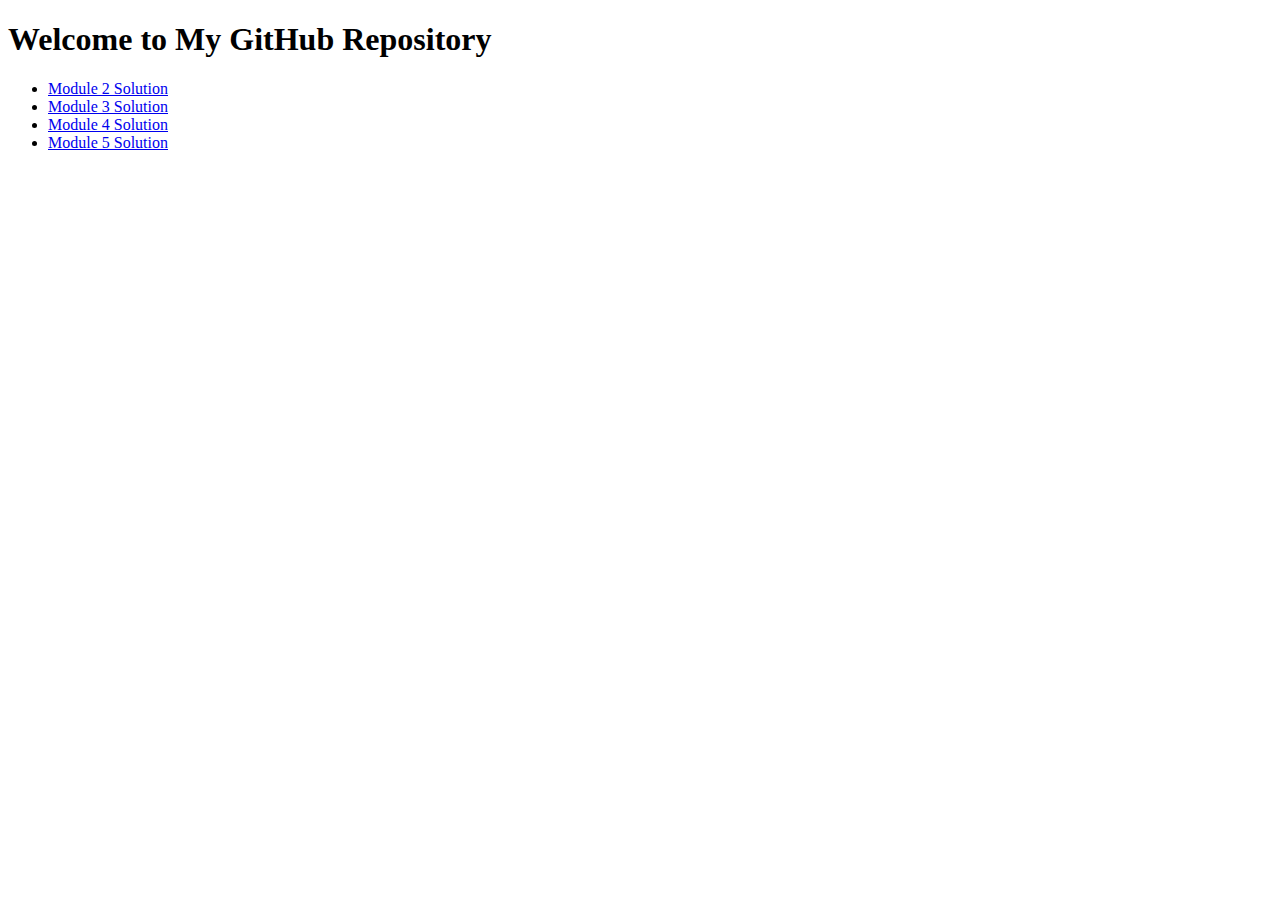
<file: index.html>
<!DOCTYPE html>
<html lang="en">
<head>
    <meta charset="UTF-8">
    <meta name="viewport" content="width=device-width, initial-scale=1.0">
    <title>My GitHub Repository</title>
</head>
<body>
    <h1>Welcome to My GitHub Repository</h1>
    <ul>
        <li><a href="module-2-solution/index.html">Module 2 Solution</a></li>
        <li><a href="module-3-solution/index.html">Module 3 Solution</a></li>
        <li><a href="module-4-solution/index.html">Module 4 Solution</a></li>
        <li><a href="module-5-solution/index.html">Module 5 Solution</a></li>
    </ul>
</body>
</html>
</file>
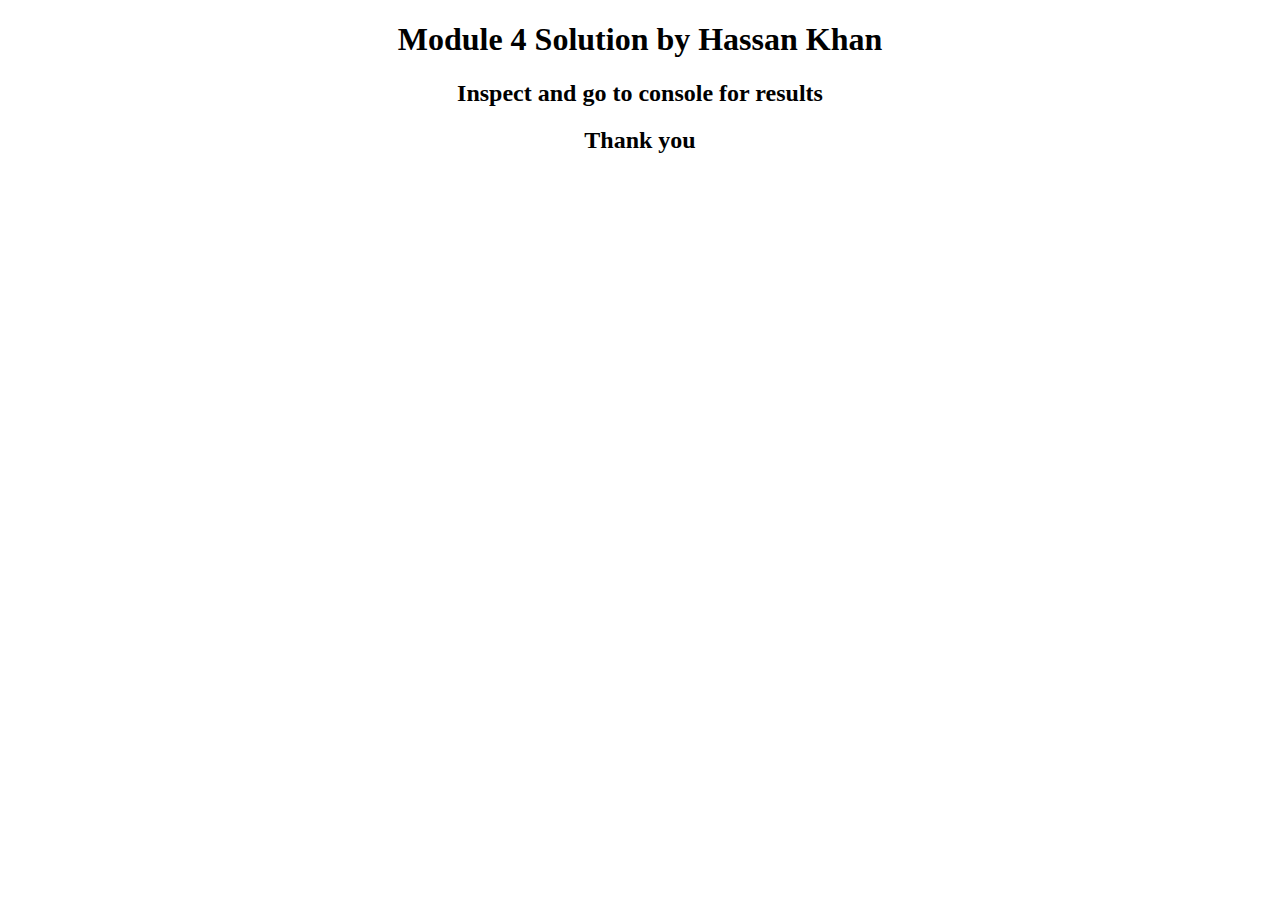
<file: module-4-solution/index.html>
<!DOCTYPE html>
<html>
<head>
  <meta charset="utf-8">
  <title>Module 4 Solution Starter</title>
  <script>
    var names = []; // DO NOT REMOVE
  </script>
  <script src="SpeakHello.js"></script>
  <script src="SpeakGoodBye.js"></script>
  <script src="script.js"></script>
</head>
<body style="text-align: center;">
  <h1>Module 4 Solution by Hassan Khan</h1>
  <h2>Inspect and go to console for results</h2>
  <h2>Thank you</h2>
</body>
</html>
</file>
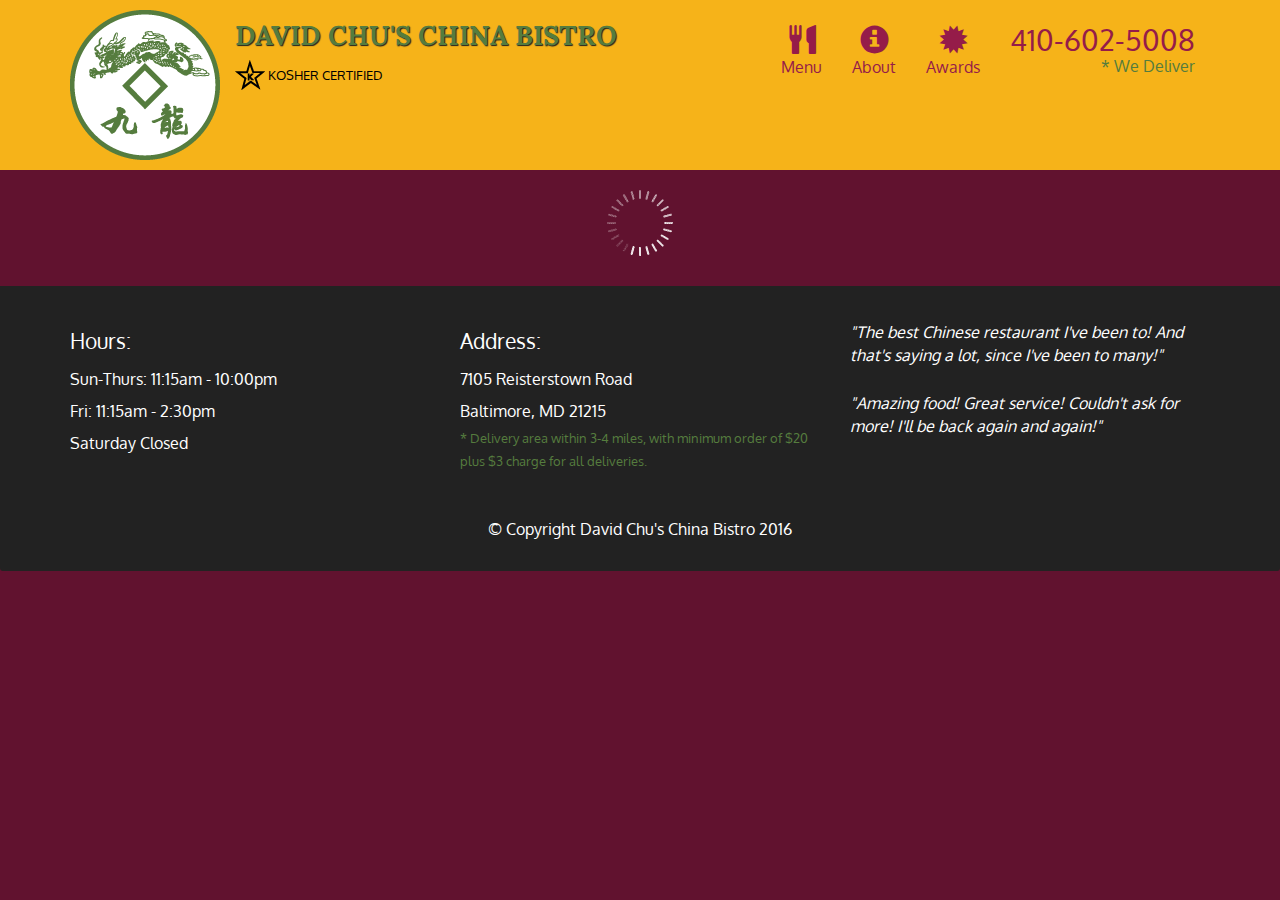
<file: module-5-solution/index.html>
<!doctype html>
<html lang="en">
  <head>
    <meta charset="utf-8">
    <meta http-equiv="X-UA-Compatible" content="IE=edge">
    <meta name="viewport" content="width=device-width, initial-scale=1">
    <title>David Chu's China Bistro</title>
    <link rel="stylesheet" href="css/bootstrap.min.css">
    <link rel="stylesheet" href="css/styles.css">
    <link href='https://fonts.googleapis.com/css?family=Oxygen:400,300,700' rel='stylesheet' type='text/css'>
    <link href='https://fonts.googleapis.com/css?family=Lora' rel='stylesheet' type='text/css'>
  </head>
<body>
  <header>
    <nav id="header-nav" class="navbar navbar-default">
      <div class="container">
        <div class="navbar-header">
          <a href="index.html" class="pull-left visible-md visible-lg">
            <div id="logo-img" alt="Logo image"></div>
          </a>

          <div class="navbar-brand">
            <a href="index.html"><h1>David Chu's China Bistro</h1></a>
            <p>
              <img src="images/star-k-logo.png" alt="Kosher certification">
              <span>Kosher Certified</span>
            </p>
          </div>

          <button id="navbarToggle" type="button" class="navbar-toggle collapsed" data-toggle="collapse" data-target="#collapsable-nav" aria-expanded="false">
            <span class="sr-only">Toggle navigation</span>
            <span class="icon-bar"></span>
            <span class="icon-bar"></span>
            <span class="icon-bar"></span>
          </button>
        </div>
        
        <div id="collapsable-nav" class="collapse navbar-collapse">
           <ul id="nav-list" class="nav navbar-nav navbar-right">
            <li id="navHomeButton" class="visible-xs active">
              <a href="index.html">
                <span class="glyphicon glyphicon-home"></span> Home</a>
            </li>
            <li id="navMenuButton">
              <a href="#" onclick="$dc.loadMenuCategories();">
                <span class="glyphicon glyphicon-cutlery"></span><br class="hidden-xs"> Menu</a>
            </li>
            <li>
              <a href="#">
                <span class="glyphicon glyphicon-info-sign"></span><br class="hidden-xs"> About</a>
            </li>
            <li>
              <a href="#">
                <span class="glyphicon glyphicon-certificate"></span><br class="hidden-xs"> Awards</a>
            </li>
            <li id="phone" class="hidden-xs">
              <a href="tel:410-602-5008">
                <span>410-602-5008</span></a><div>* We Deliver</div>
            </li>
          </ul><!-- #nav-list -->
        </div><!-- .collapse .navbar-collapse -->
      </div><!-- .container -->
    </nav><!-- #header-nav -->
  </header>

  <div id="call-btn" class="visible-xs">
    <a class="btn" href="tel:410-602-5008">
    <span class="glyphicon glyphicon-earphone"></span>
    410-602-5008
    </a>
  </div>
  <div id="xs-deliver" class="text-center visible-xs">* We Deliver</div>

  <div id="main-content" class="container"></div>

  <footer class="panel-footer">
    <div class="container">
      <div class="row">
        <section id="hours" class="col-sm-4">
          <span>Hours:</span><br>
          Sun-Thurs: 11:15am - 10:00pm<br>
          Fri: 11:15am - 2:30pm<br>
          Saturday Closed
          <hr class="visible-xs">
        </section>
        <section id="address" class="col-sm-4">
          <span>Address:</span><br>
          7105 Reisterstown Road<br>
          Baltimore, MD 21215
          <p>* Delivery area within 3-4 miles, with minimum order of $20 plus $3 charge for all deliveries.</p>
          <hr class="visible-xs">
        </section>
        <section id="testimonials" class="col-sm-4">
          <p>"The best Chinese restaurant I've been to! And that's saying a lot, since I've been to many!"</p>
          <p>"Amazing food! Great service! Couldn't ask for more! I'll be back again and again!"</p>
        </section>
      </div>
      <div class="text-center">&copy; Copyright David Chu's China Bistro 2016</div>
    </div>
  </footer>

  <!-- jQuery (Bootstrap JS plugins depend on it) -->
  <script src="js/jquery-2.1.4.min.js"></script>
  <script src="js/bootstrap.min.js"></script>
  <script src="js/ajax-utils.js"></script>
  <script src="js/script.js"></script>
</body>
</html>
</file>
<file: module-5-solution/css/styles.css>
body {
  font-size: 16px;
  color: #fff;
  background-color: #61122f;
  font-family: 'Oxygen', sans-serif;
}

/** HEADER **/
#header-nav {
  background-color: #f6b319;
  border-radius: 0;
  border: 0;
}

#logo-img {
  background: url('../images/restaurant-logo_large.png') no-repeat;
  width: 150px;
  height: 150px;
  margin: 10px 15px 10px 0;
}

.navbar-brand {
  padding-top: 25px;
}
.navbar-brand h1 { /* Restaurant name */
  font-family: 'Lora', serif;
  color: #557c3e;
  font-size: 1.5em;
  text-transform: uppercase;
  font-weight: bold;
  text-shadow: 1px 1px 1px #222;
  margin-top: 0;
  margin-bottom: 0;
  line-height: .75;
}
.navbar-brand a:hover, .navbar-brand a:focus {
  text-decoration: none;
}
.navbar-brand p { /* Kosher cert */
  color: #000;
  text-transform: uppercase;
  font-size: .7em;
  margin-top: 15px;
}
.navbar-brand p span { /* Star-K */
  vertical-align: middle;
}

#nav-list {
  margin-top: 10px;
}
#nav-list a {
  color: #951C49;
  text-align: center;
}
#nav-list a:hover {
  background: #E7E7E7;
}
#nav-list a span {
  font-size: 1.8em;
}

#phone {
  margin-top: 5px;
}
#phone a { /* Phone number */
  text-align: right;
  padding-bottom: 0;
}
#phone div { /* We Deliver */
  color: #557c3e;
  text-align: right;
  padding-right: 15px;
}

.navbar-header button.navbar-toggle, .navbar-header .icon-bar {
  border: 1px solid #61122f;
}
.navbar-header button.navbar-toggle {
  clear: both;
  margin-top: -30px;
}
/* END HEADER */

/* FOOTER */
.panel-footer {
  margin-top: 30px;
  padding-top: 35px;
  padding-bottom: 30px;
  background-color: #222;
  border-top: 0;
}
.panel-footer div.row {
  margin-bottom: 35px;
}
#hours, #address {
  line-height: 2;
}
#hours > span, #address > span {
  font-size: 1.3em;
}
#address p {
  color: #557c3e;
  font-size: .8em;
  line-height: 1.8;
}
#testimonials {
  font-style: italic;
}
#testimonials p:nth-child(2) {
  margin-top: 25px;
}
/* END FOOTER */



/* HOME PAGE */
.container .jumbotron {
  box-shadow: 0 0 50px #3F0C1F;
  border: 2px solid #3F0C1F;
}

#menu-tile, #specials-tile, #map-tile {
  height: 250px;
  width: 100%;
  margin-bottom: 15px;
  position: relative;
  border: 2px solid #3F0C1F;
  overflow: hidden;
}
#menu-tile:hover, #specials-tile:hover, #map-tile:hover {
  box-shadow: 0 1px 5px 1px #cccccc;
}
#menu-tile {
  background: url('../images/menu-tile.jpg') no-repeat;
  background-position: center;
}
#specials-tile {
  background: url('../images/specials-tile.jpg') no-repeat;
  background-position: center;
}
#menu-tile span, #specials-tile span, #map-tile span {
  position: absolute;
  bottom: 0;
  right: 0;
  width: 100%;
  text-align: center;
  font-size: 1.6em;
  text-transform: uppercase;
  background-color: #000;
  color: #fff;
  opacity: .8;
}
/* END HOME PAGE */

/* MENU CATEGORIES PAGE */
.category-tile { 
  position: relative;
  border: 2px solid #3F0C1F;
  overflow: hidden;
  width: 200px;
  height: 200px;
  margin: 0 auto 15px;
}
.category-tile span {
  position: absolute;
  bottom: 0;
  right: 0;
  width: 100%;
  text-align: center;
  font-size: 1.2em;
  text-transform: uppercase;
  background-color: #000;
  color: #fff;
  opacity: .8;
}
.category-tile:hover {
  box-shadow: 0 1px 5px 1px #cccccc;
}

#menu-categories-title + div {
  margin-bottom: 50px;
}
/* END MENU CATEGORIES PAGE */

/* SINGLE CATEGORY PAGE */
.menu-item-tile {
  margin-bottom: 25px;
}
.menu-item-tile hr {
  width: 80%;
}
.menu-item-tile .menu-item-price {
  font-size: 1.1em;
  text-align: right;
  margin-top: -15px;
  margin-right: -15px;
}
.menu-item-tile .menu-item-price span {
  font-size: .6em;
}
.menu-item-photo {
  position: relative;
  border: 2px solid #3F0C1F; 
  overflow: hidden;
  padding: 0;
  margin-right: -15px;
  margin-left: auto;
  margin-bottom: 20px;
  max-width: 250px;
}
.menu-item-photo div {
  position: absolute;
  bottom: 0;
  right: 0;
  width: 80px;
  background-color: #557c3e;
  text-align: center;
}
.menu-item-description {
  padding-right: 30px;
}
h3.menu-item-title {
  margin: 0 0 10px;
}
.menu-item-details {
  font-size: .9em;
  font-style: italic;
}
/* END SINGLE CATEGORY PAGE */


/********** Large devices only **********/
@media (min-width: 1200px) {
  .container .jumbotron {
    background: url('../images/jumbotron_1200.jpg') no-repeat;
    height: 675px;
  }
}

/********** Medium devices only **********/
@media (min-width: 992px) and (max-width: 1199px) {
  /* Header */
  #logo-img {
    background: url('../images/restaurant-logo_medium.png') no-repeat;
    width: 100px;
    height: 100px;
    margin: 5px 5px 5px 0;
  }
  /* End Header */

  /* Home Page */
  .container .jumbotron {
    background: url('../images/jumbotron_992.jpg') no-repeat;
    height: 558px;
  }
  /* End Home Page */
}

/********** Small devices only **********/
@media (min-width: 768px) and (max-width: 991px) {
  /* Home Page */
  .container .jumbotron {
    background: url('../images/jumbotron_768.jpg') no-repeat;
    height: 432px;
  }
  /* End Home Page */
}

/********** Extra small devices only **********/
@media (max-width: 767px) {
  /* Header */
  .navbar-brand {
    padding-top: 10px;
    height: 80px;
  }
  .navbar-brand h1 { /* Restaurant name */
    padding-top: 10px;
    font-size: 5vw; /* 1vw = 1% of viewport width */
  }
  .navbar-brand p { /* Kosher cert */
    font-size: .6em;
    margin-top: 12px;
  }
  .navbar-brand p img { /* Star-K */
    height: 20px;
  }

  #collapsable-nav a { /* Collapsed nav menu text */
    font-size: 1.2em;
  }
  #collapsable-nav a span { /* Collapsed nav menu glyph */
    font-size: 1em;
    margin-right: 5px;
  }

  #call-btn > a {
    font-size: 1.5em;
    display: block;
    margin: 0 20px;
    padding: 10px;
    border: 2px solid #fff;
    background-color: #f6b319;
    color: #951c49;
  }
  #xs-deliver {
    margin-top: 5px;
    font-size: .7em;
    letter-spacing: .1em;
    text-transform: uppercase;
  }
  /* End Header */

  /* Footer */
  .panel-footer section {
    margin-bottom: 30px;
    text-align: center;
  }
  .panel-footer section:nth-child(3) {
    margin-bottom: 0; /* margin already exists on the whole row */
  }
  .panel-footer section hr {
    width: 50%;
  }
  /* End Footer */

  /* Home Page */
  .container .jumbotron {
    margin-top: 30px;
    padding: 0;
  }
  #menu-tile, #specials-tile {
    width: 360px;
    margin: 0 auto 15px;
  }

  .menu-item-photo {
    margin-right: auto;
  }
  .menu-item-tile .menu-item-price {
    text-align: center;
  }
  .menu-item-description {
    text-align: center;;
  }
}


/********** Super extra small devices Only :-) (e.g., iPhone 4) **********/
@media (max-width: 479px) {
  /* Header */
  .navbar-brand h1 { /* Restaurant name */
    padding-top: 5px;
    font-size: 6vw;
  }
  /* End Header */
  
  /* Home page */
  #menu-tile, #specials-tile {
    width: 280px;
    margin: 0 auto 15px;
  }

  .col-xxs-12 {
    position: relative;
    min-height: 1px;
    padding-right: 15px;
    padding-left: 15px;
    float: left;
    width: 100%;
  }
}
</file>
